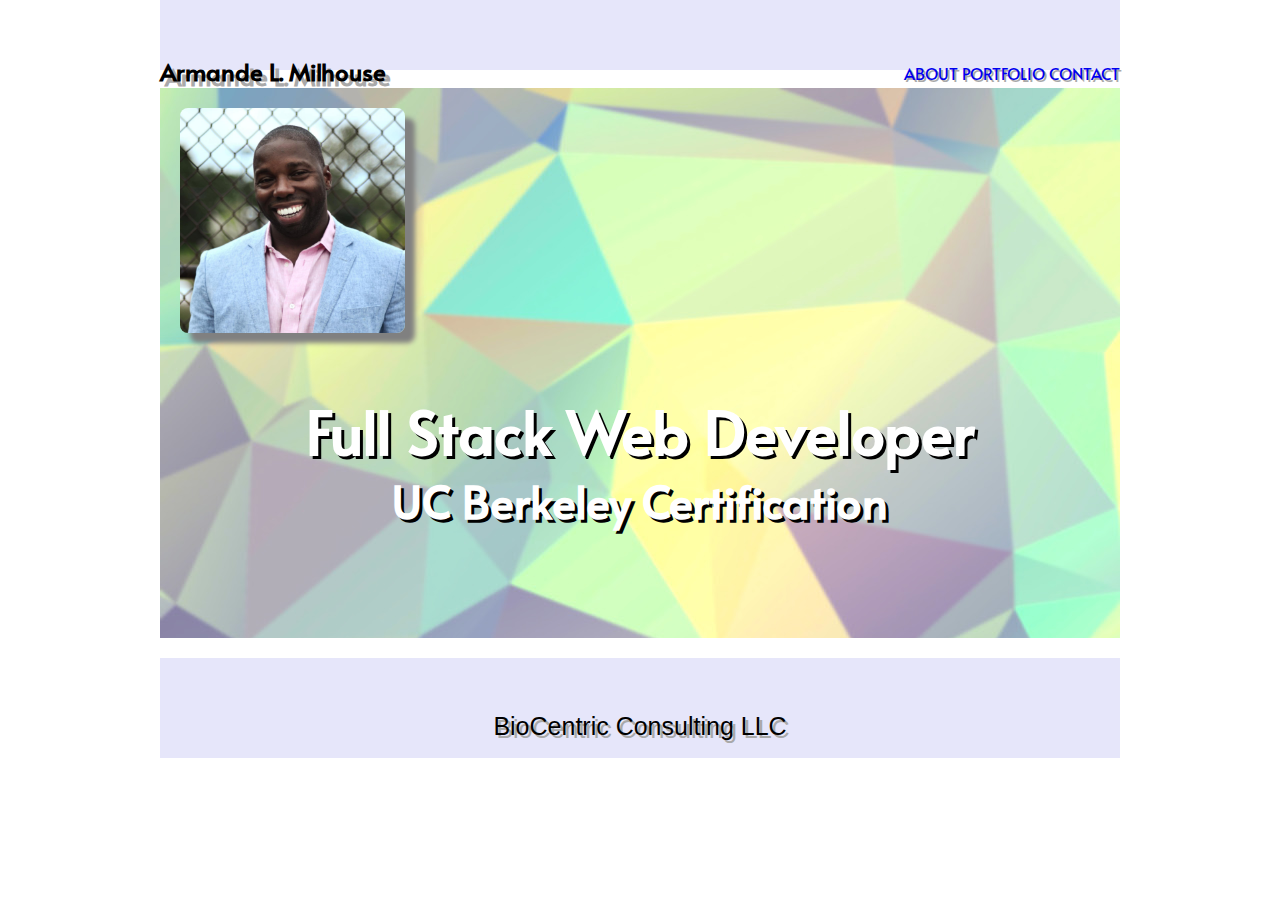
<file: index.html>
<!DOCTYPE html>
<html lang="en">
<head>
  <link href="https://fonts.googleapis.com/css?family=Oswald&display=swap" rel="stylesheet">
  <link href="https://fonts.googleapis.com/css?family=Alata&display=swap" rel="stylesheet">  <meta charset="UTF-8">
  <meta name="viewport" content="width=device-width, initial-scale=1.0">
  <meta http-equiv="X-UA-Compatible" content="ie=edge">
  <link href="./assets/css/style.css" rel="stylesheet">
  <title>Document</title>
</head>
<body>
  <header class="clearfix">

  <div class="top-banner">
      <div class="my-name" id="header-font">
       <h2><a href="./index.html">Armande L. Milhouse</h2>
      </div>
      <div class="headlinks">
        <a href="./about.html">ABOUT</a>
        <a href="./portfolio.html">PORTFOLIO</a>
        <a href="./contact.html">CONTACT</a>
    </div>
  </div>

  </header>
  <br>
  <div class="background-image">
    <div>      
    </div>
    
    <img class="bio-image" src="assets/images/profile-photo.jpg" id="floated-text" alt="bio-pic">
    
     
        
    
     <br>
     <br>
     <br>
     <br>
     <br>
     <br>
     <br>
     <br>
     <br>
     <br>
     <br>
     <br>
     <br>
     <br>
     <br>
     <br>
     
    <div class="full-stack">
      <h1>Full Stack Web Developer</h1>
      <h2>UC Berkeley Certification</h2>
    </div>
  <br>
  
    
  </div>


    <div>

    </div>
    <footer class="footer">
      <p class="footertext">BioCentric Consulting LLC</p>
    </footer>
  
</body>
</html>
</file>
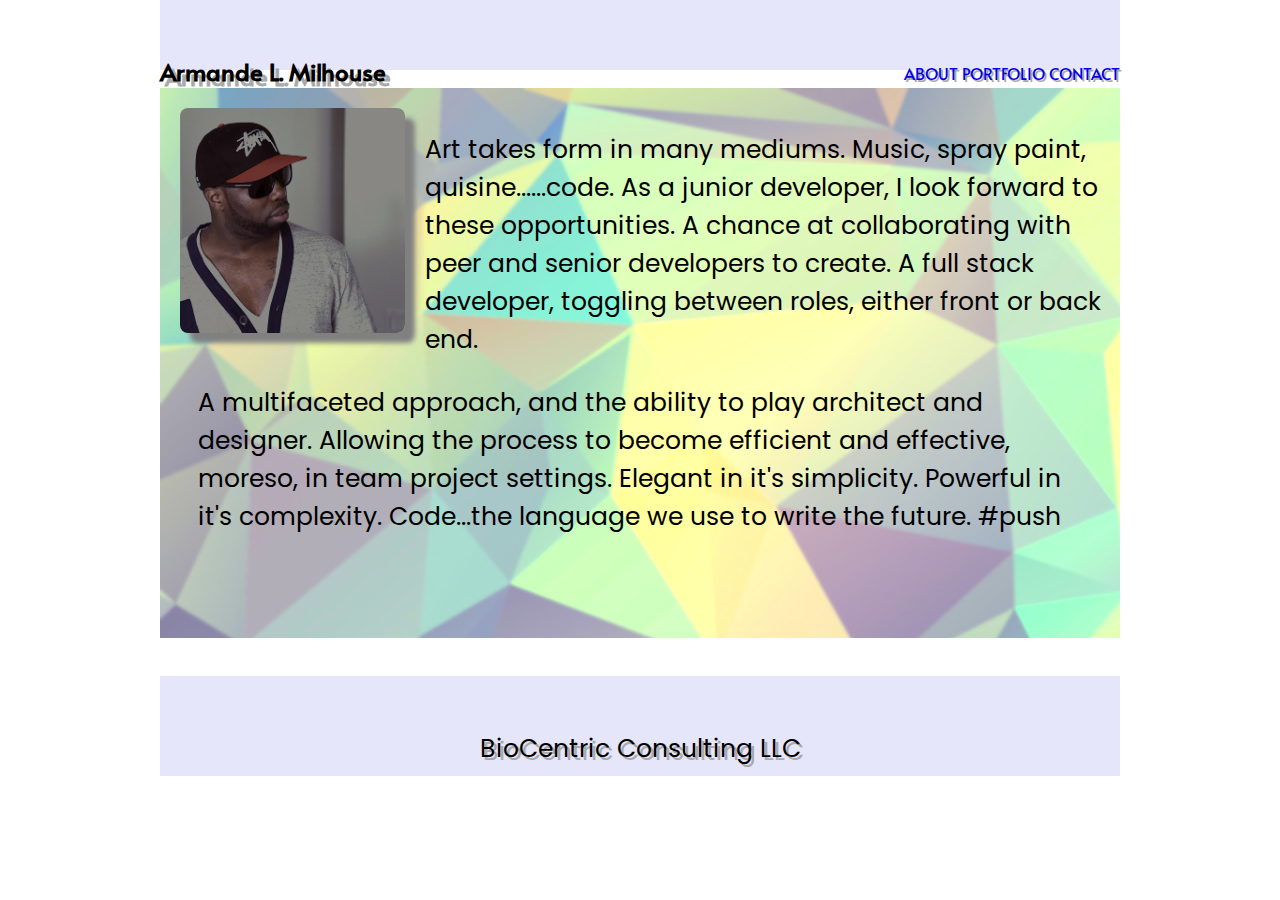
<file: about.html>
<!DOCTYPE html>
<html lang="en">
<head>
  <link href="https://fonts.googleapis.com/css?family=Alata|Poppins&display=swap" rel="stylesheet"> 
  <meta charset="UTF-8">
  <meta name="viewport" content="width=device-width, initial-scale=1.0">
  <meta http-equiv="X-UA-Compatible" content="ie=edge">
  <link href="./assets/css/style.css" rel="stylesheet">
  <title>Document</title>
</head>
<body>
  <header class="clearfix">

  <div class="top-banner">
      <div class="my-name" id="header-font">
       <h2><a href="./index.html">Armande L. Milhouse</h2>
      </div>
      <div class="headlinks">
        <a href="./about.html">ABOUT</a>
        <a href="./portfolio.html">PORTFOLIO</a>
        <a href="./contact.html">CONTACT</a>
    </div>
  </div>

  </header>
  <br>
  <div class="background-image">
    <div>
      <!-- <img class="bio-image" src="assets/images/profile-photo.jpg" alt="bio-pic"> -->
      
    </div>
    
    <!-- <p><img class="bio-image" src="assets/images/headshot-ca.jpg" id="floated-text" alt="bio-pic">
      <br>
      
          <p>Art takes form in many mediums. Music, spray paint, quisine......code. As a junior developer, I look forward to these opportunities. A chance at collaborating with peer and senior developers to create. A full stack developer, toggling between roles, either front or back end. </p> 
          <p>A multifaceted approach, and the ability to play architect and designer. Allowing the process to become efficient and effective, moreso, in team project settings. Elegant in it's simplicity. Powerful in it's complexity. Code...the language we use to write the future. #push
    </p> -->
    <div><img class="bio-image" src="assets/images/headshot-ca.jpg" id="floated-text" alt="bio-pic">
      <br>
      
          <p>Art takes form in many mediums. Music, spray paint, quisine......code. As a junior developer, I look forward to these opportunities. A chance at collaborating with peer and senior developers to create. A full stack developer, toggling between roles, either front or back end. </p> 
          <div class="content2">
             <p>A multifaceted approach, and the ability to play architect and designer. Allowing the process to become efficient and effective, moreso, in team project settings. Elegant in it's simplicity. Powerful in it's complexity. Code...the language we use to write the future. #push
    </div>
  </div>
      
        
  </div>
  <br>
  
    
  </div>


    <div>

    </div>
    <footer class="footer">
      <p class="footertext">BioCentric Consulting LLC</p>
    </footer>
  
</body>
</html>
</file>
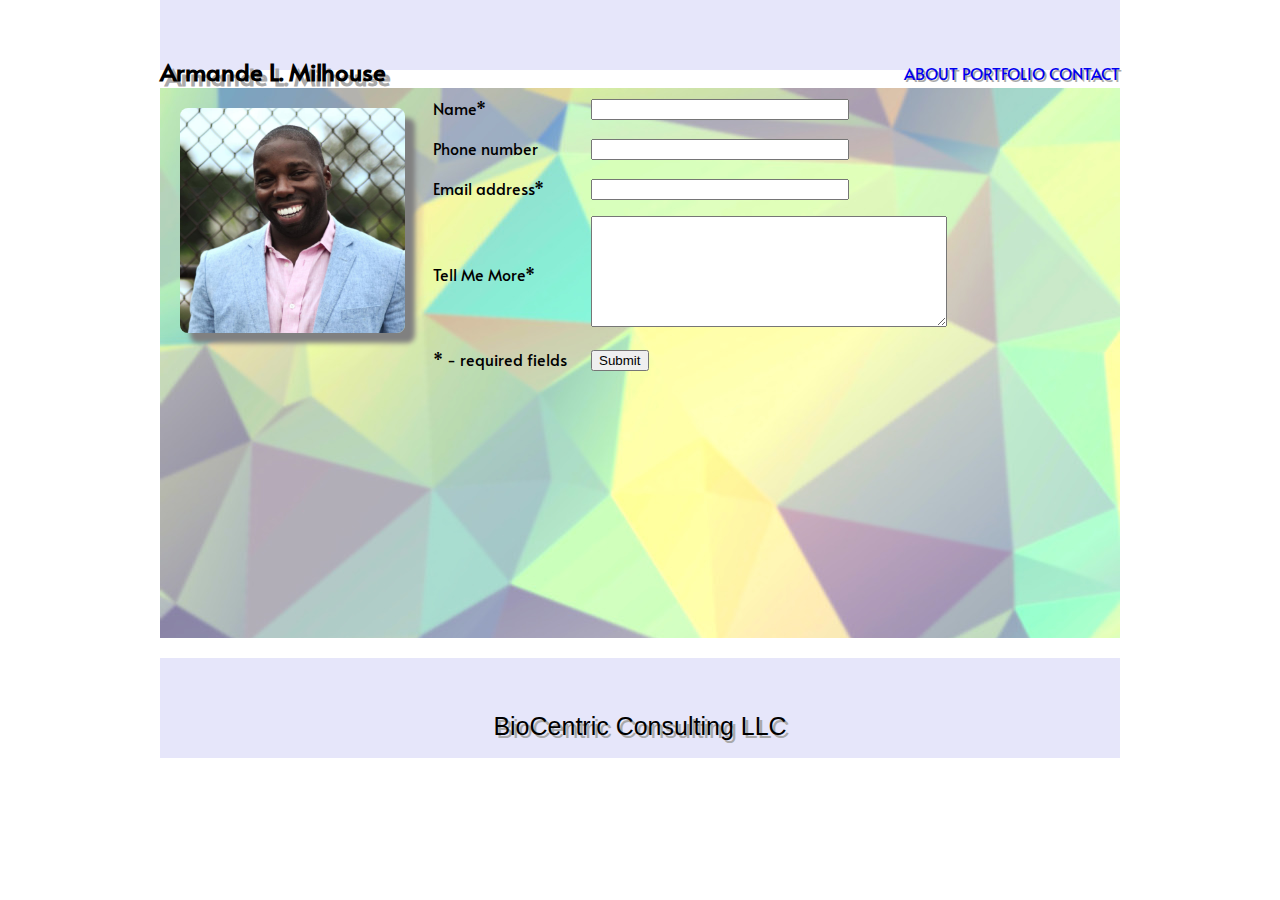
<file: contact.html>
<!DOCTYPE html>
<html lang="en">
<head>
  <link href="https://fonts.googleapis.com/css?family=Alata&display=swap" rel="stylesheet">  <meta charset="UTF-8">
  <meta name="viewport" content="width=device-width, initial-scale=1.0">
  <meta http-equiv="X-UA-Compatible" content="ie=edge">
  <link href="./assets/css/style.css" rel="stylesheet">
  <title>Document</title>
</head>
<body>
  <header class="clearfix">

  <div class="top-banner">
      <div class="my-name" id="header-font">
       <h2><a href="./index.html">Armande L. Milhouse</h2>
      </div>
      <div class="headlinks">
        <a href="./about.html">ABOUT</a>
        <a href="./portfolio.html">PORTFOLIO</a>
        <a href="./contact.html">CONTACT</a>
    </div>
  </div>

  </header>
  <br>
  <div class="background-image">
    <div>
      <!-- <img class="bio-image" src="assets/images/profile-photo.jpg" alt="bio-pic"> -->
      
    </div>
    
    <img class="bio-image" src="assets/images/profile-photo.jpg" id="floated-text" alt="bio-pic">
      <!-- <br> -->
      <div class="contact-form">
        <form action="//submit.form" id="ContactUs100" method="post" onsubmit="return ValidateForm(this);">
          <script type="text/javascript">
          function ValidateForm(frm) {
          if (frm.Name.value == "") { alert('Name is required.'); frm.Name.focus(); return false; }
          if (frm.FromEmailAddress.value == "") { alert('Email address is required.'); frm.FromEmailAddress.focus(); return false; }
          if (frm.FromEmailAddress.value.indexOf("@") < 1 || frm.FromEmailAddress.value.indexOf(".") < 1) { alert('Please enter a valid email address.'); frm.FromEmailAddress.focus(); return false; }
          if (frm.Comments.value == "") { alert('Please enter comments or questions.'); frm.Comments.focus(); return false; }
          return true; }
          </script>
          <table style="width:550px;border:0;" cellpadding="8" cellspacing="0">
          <tr> <td>
          <label for="Name">Name*</label>
          </td> <td>
          <input name="Name" type="text" maxlength="60" style="width:250px;" />
          </td> </tr> <tr> <td>
          <label for="PhoneNumber">Phone number</label>
          </td> <td>
          <input name="PhoneNumber" type="text" maxlength="43" style="width:250px;" />
          </td> </tr> <tr> <td>
          <label for="FromEmailAddress">Email address*</label>
          </td> <td>
          <input name="FromEmailAddress" type="text" maxlength="90" style="width:250px;" />
          </td> </tr> <tr> <td>
          <label for="Comments">Tell Me More*</label>
          </td> <td>
          <textarea name="Comments" rows="7" cols="40" style="width:350px;"></textarea>
          </td> </tr> <tr> <td>
          * - required fields
          </td> <td>
          <div style="float:right"><a href="" id="lnk100" title=""></a></div>
          <input name="skip_Submit" type="submit" value="Submit" />
          <!-- <script src="https://www.100forms.com/js/FORMKEY:FUS753QF8T2K/SEND:my@email.com" type="text/javascript"></script> -->
          </td> </tr>
          </table>
          </form>
      </div>
  
      
        
  </div>
  <!-- <br> -->
  
    



    <!-- <div>

    </div> -->
    <footer class="footer">
      <p class="footertext">BioCentric Consulting LLC</p>
    </footer>
  
</body>
</html>
</file>
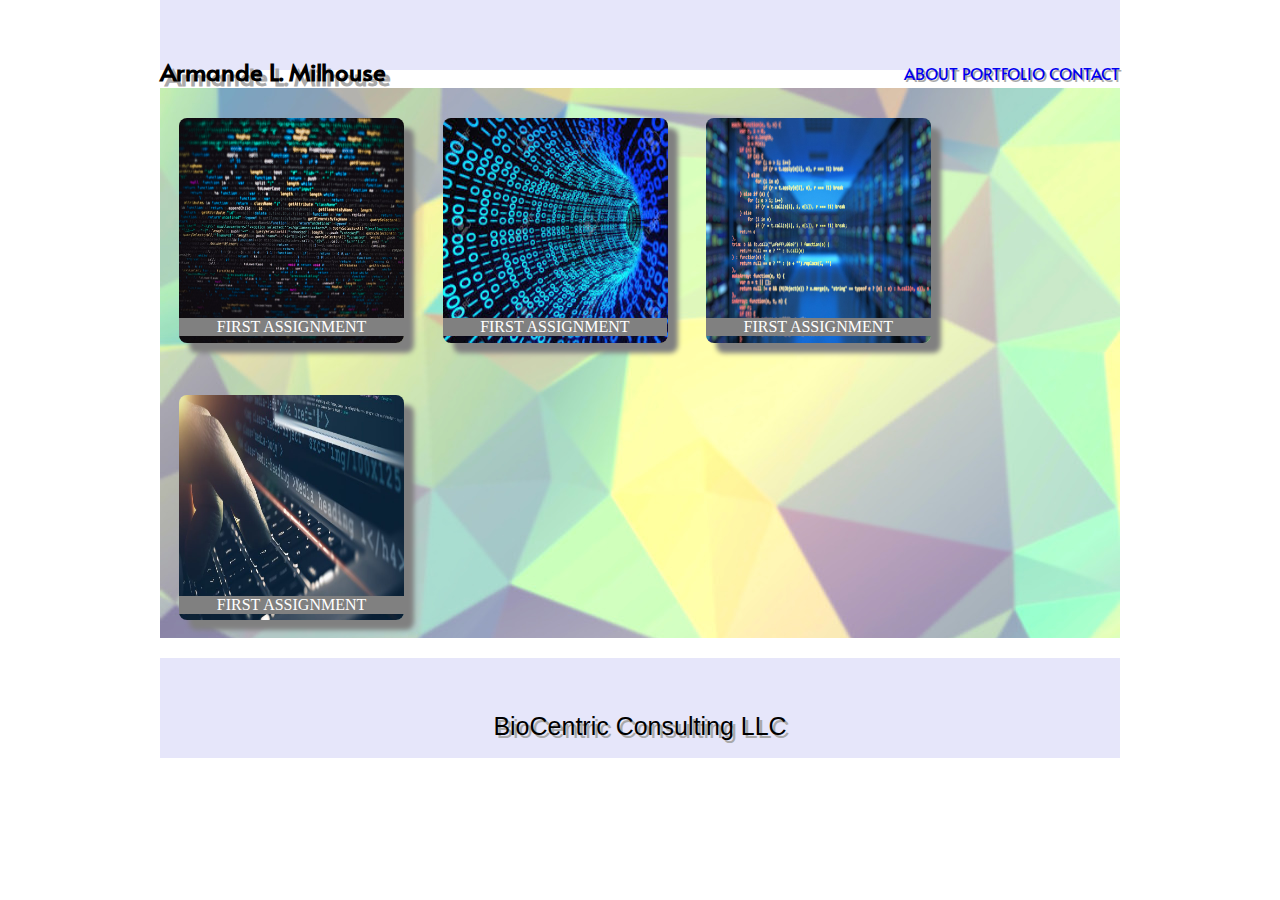
<file: portfolio.html>
<!DOCTYPE html>
<html lang="en">
<head>
  <link href="https://fonts.googleapis.com/css?family=Alata&display=swap" rel="stylesheet">  <meta charset="UTF-8">
  <meta name="viewport" content="width=device-width, initial-scale=1.0">
  <meta http-equiv="X-UA-Compatible" content="ie=edge">
  <link href="./assets/css/style.css" rel="stylesheet">
  <title>Document</title>
</head>
<body>
  <!-- <div class="wrapper"> -->
  <header class="clearfix">

  <div class="top-banner">
      <div class="my-name" id="header-font">
       <h2><a href="./index.html">Armande L. Milhouse</h2>
      </div>
      <div class="headlinks">
        <a href="./about.html">ABOUT</a>
        <a href="./portfolio.html">PORTFOLIO</a>
        <a href="./contact.html">CONTACT</a>
    </div>
  </div>

  </header>
  <br>
  <div class="background-image">
    <!-- <div>
      <img class="bio-image" src="assets/images/profile-photo.jpg" alt="bio-pic"> -->
      
    <!-- </div> -->
   <div class="image">
     <img class="portfolio-image" src="assets/images/port 1.jpeg" alt="bio-pic">
     <div class="banner">FIRST ASSIGNMENT</div>
   </div> 
   <div class="image">
     <img class="portfolio-image" src="assets/images/port 2.jpeg" alt="bio-pic">
   <div class="banner">FIRST ASSIGNMENT</div>
   </div> 
    <div class="image">
     <img class="portfolio-image" src="assets/images/port 3.jpg" alt="bio-pic">
    <div class="banner">FIRST ASSIGNMENT</div>
   </div> 
   <div class="image">
    <img class="portfolio-image" src="assets/images/port 4.jpeg" alt="bio-pic">
    <div class="banner">FIRST ASSIGNMENT</div>
   </div> 
 
  <br>
  
  </div>

<footer class="footer">
  <p class="footertext">BioCentric Consulting LLC</p>
</footer>

  
</body>
</html>
</file>
<file: assets/css/style.css>
body {
    background-color: white;
    
    

}

.background-image {
    background-image: url(../images/background-image.jpg);
    width: 80%;
    height: 550px;
    margin-top: 30px;
    padding: 0;
    max-width: 960px;
    margin: auto;

}

.my-name {
    position: 0;
    left: 0;
    font-family: 'Alata', sans-serif;
    text-shadow: darkgray 5px 5px;

}

.headlinks {
    padding: 27px 0px 0px 0px;
    position: absolute;
    right: 0;
    font-family: 'Alata', sans-serif;
    text-shadow: darkgray 2px 2px;
    color: black;
    
    
    

}
h2 a {
    text-decoration: none;
    color: inherit;
    cursor: none;
}


.top-banner {
    position: relative;
    height: 70px;
    max-width: 960px;
    margin: auto;
    align-content: center;
    background-color: lavender;

}

.clearfix {
    content: '';
    display: table;
    clear: both;
}

#header-font {
    min-height: 64px;
    display: table-column;
  
    vertical-align: middle;
    position: absolute;
  
}

header {
    width: 100%;
    align-content: center;
    height: 70px;
}

.bio-image {
    width: 225px;
    height: 225px;
    margin-top: 20px;
    margin-left: 20px;
    box-shadow: 10px 10px 5px grey;
    border-radius: 8px;

}

p {
    font-family: 'Poppins', sans-serif;
    font-size: 25px;
    
}

#floated-text {
    float: left;
    margin-right: 20px;
    margin-bottom: 20px;
    margin-left: 20px;
    font-family: 'Alata', sans-serif;
    color: grey;

}

.footer {
    position: relative;
    height: 70px;
    /* width: 100%; */
    max-width: 960px;
    margin: auto;
    align-content: center;
    background-color: lavender;
    margin-top: 20px;
}

html, body {
    height: 100%;
    margin: 0;
  }
  .wrapper {
    min-height: 100%;
 
    margin-bottom: -50px;
  }
  .footer,
  .push {
    height: 100px;
    text-align: center;
    font-family: 'Alata', sans-serif;
    text-shadow: darkgray 3px 3px;
  
  }

.image {
    position: relative;
    float: left;
    margin: 1%;
    padding: 0% 1% 1% 1%;
}

.banner {
    position: absolute;
    background-color: grey;
    width: 92%;
    /* margin-inline: 0; */
    bottom: 20px;
    color: white;
    text-align: center;

}

.full-stack {
    text-align: center;
    font-family: 'Alata', sans-serif;
    font-size: 30px;
    line-height: 30px;
    text-shadow: black 3px 3px;
    color: white;


}

.contact-form {
    font-family: 'Alata', sans-serif;
    

}

#box {
    width: 200px;
    height: 50px;
    float: center;
    color: white;
}

.content2 {
    margin: 0 2% 2% 2%;
    padding: 0 2% 2% 2%;
}

.footertext {
    padding-top: 3%;
}

a {
    text-decoration: none;
}

.portfolio-image {
    width: 225px;
    height: 225px;
    margin-top: 20px;
    /* margin-left: 20px; */
    box-shadow: 10px 10px 5px grey;
    border-radius: 8px;
}
</file>
